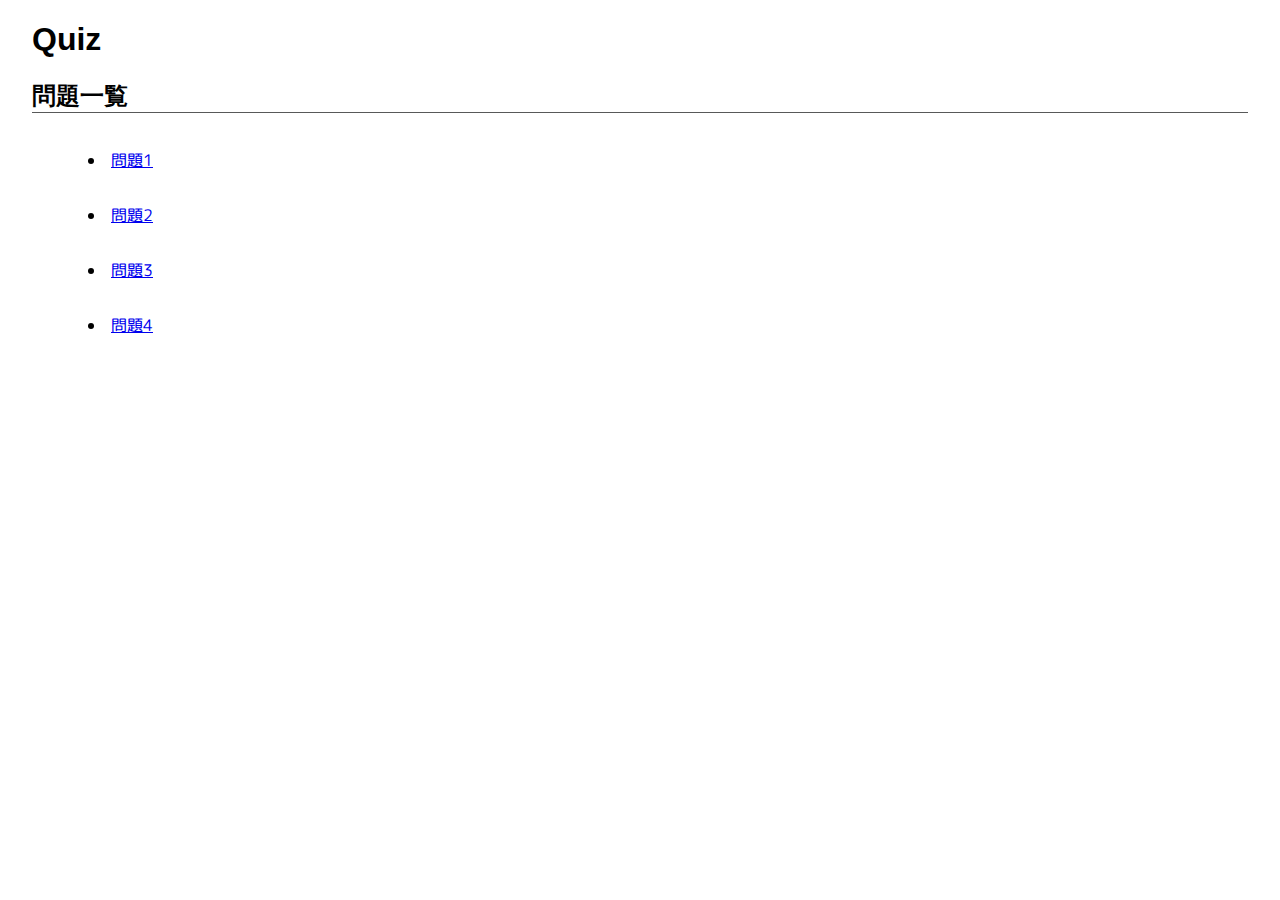
<file: index.html>
<!DOCTYPE html>

<html lang="en">
  <head>
    <meta charset="UTF-8" />
    <meta name="viewport" content="width=device-width, initial-scale=1.0" />
    <link rel="stylesheet" href="style.css" />
    <title>Quiz</title>
  </head>
  <body>
    <div id="main">
      <h1>Quiz</h1>
      <h2>問題一覧</h2>
      <ul>
        <li><a href="question1.html">問題1</a></li>
        <li><a href="question2.html">問題2</a></li>
        <li><a href="question3.html">問題3</a></li>
        <li><a href="question4.html">問題4</a></li>
      </ul>
    </div>
  </body>
</html>
</file>
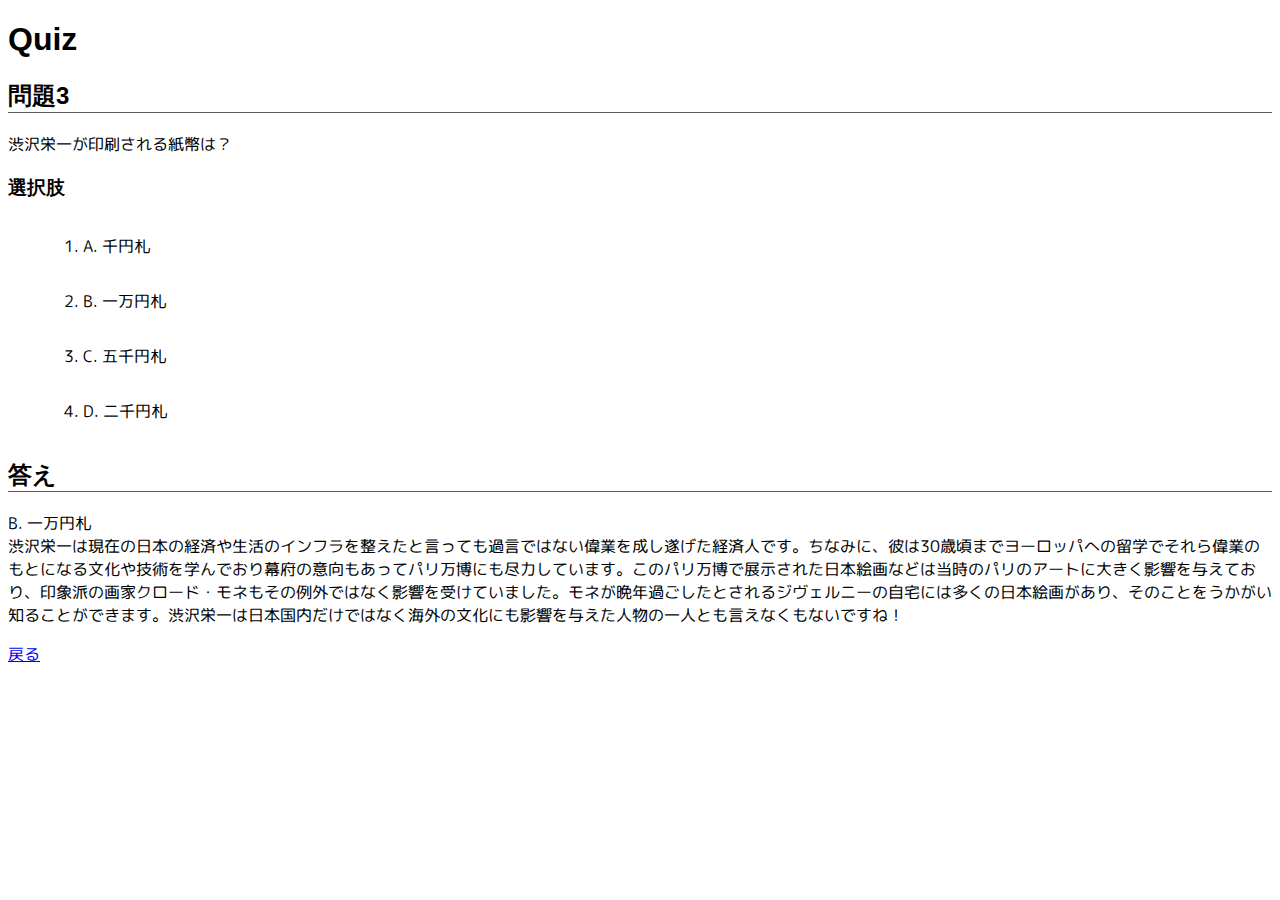
<file: question3.html>
<!DOCTYPE html>
<html lang="en">
  <head>
    <meta charset="UTF-8" />
    <meta name="viewport" content="width=device-width, initial-scale=1.0" />
    <link rel="stylesheet" href="style.css" />
    <title>問題3 | Quiz</title>
  </head>
  <body>
    <h1>Quiz</h1>
    <h2>問題3</h2>
    <p>渋沢栄一が印刷される紙幣は？</p>
    <h3>選択肢</h3>
    <ol>
      <li data-answer="A">A. 千円札</li>
      <li data-answer="B">B. 一万円札</li>
      <li data-answer="C">C. 五千円札</li>
      <li data-answer="D">D. 二千円札</li>
    </ol>

    <h2>答え</h2>
    <p>
      B. 一万円札 <br />
      渋沢栄一は現在の日本の経済や生活のインフラを整えたと言っても過言ではない偉業を成し遂げた経済人です。ちなみに、彼は30歳頃までヨーロッパへの留学でそれら偉業のもとになる文化や技術を学んでおり幕府の意向もあってパリ万博にも尽力しています。このパリ万博で展示された日本絵画などは当時のパリのアートに大きく影響を与えており、印象派の画家クロード・モネもその例外ではなく影響を受けていました。モネが晩年過ごしたとされるジヴェルニーの自宅には多くの日本絵画があり、そのことをうかがい知ることができます。渋沢栄一は日本国内だけではなく海外の文化にも影響を与えた人物の一人とも言えなくもないですね！
    </p>
    <a href="index.html">戻る</a>
  </body>
</html>
</file>
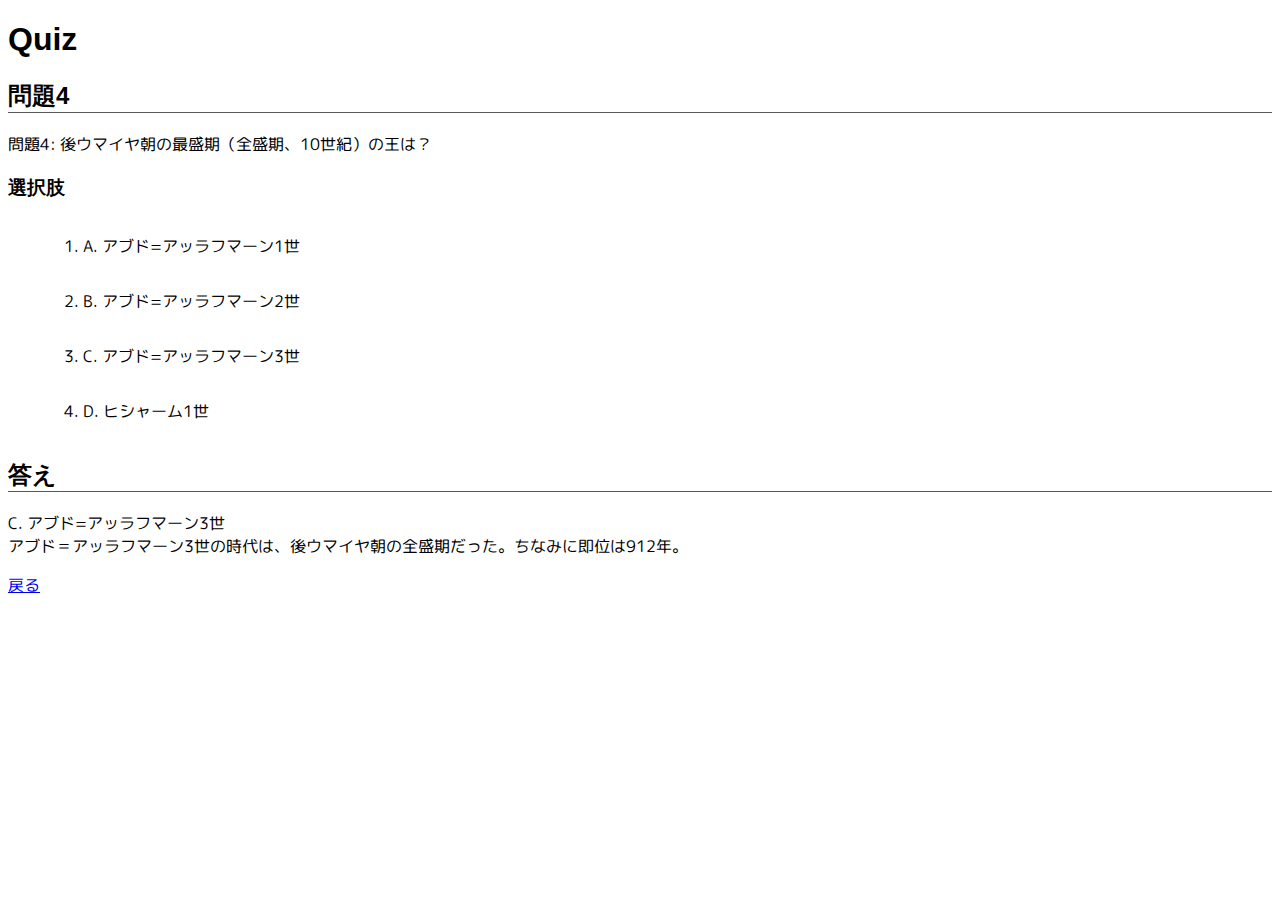
<file: question4.html>
<!DOCTYPE html>
<html lang="en">
  <head>
    <meta charset="UTF-8" />
    <meta name="viewport" content="width=device-width, initial-scale=1.0" />
    <link rel="stylesheet" href="style.css" />
    <title>問題4 | Quiz</title>
  </head>
  <body>
    <h1>Quiz</h1>
    <h2>問題4</h2>
    <p>問題4: 後ウマイヤ朝の最盛期（全盛期、10世紀）の王は？</p>
    <h3>選択肢</h3>
    <ol>
      <li data-answer="A">A. アブド=アッラフマーン1世</li>
      <li data-answer="B">B. アブド=アッラフマーン2世</li>
      <li data-answer="C">C. アブド=アッラフマーン3世</li>
      <li data-answer="D">D. ヒシャーム1世</li>
    </ol>

    <h2>答え</h2>
    <p>
      C. アブド=アッラフマーン3世 <br />
      アブド＝アッラフマーン3世の時代は、後ウマイヤ朝の全盛期だった。ちなみに即位は912年。
    </p>
    <a href="index.html">戻る</a>
  </body>
</html>
</file>
<file: style.css>
@import url("https://fonts.googleapis.com/css2?family=M+PLUS+Rounded+1c:wght@400;700&display=swap");
body {
  font-family: "M PLUS Rounded 1c", sans-serif;
}

h1,
h2,
h3 {
  font-family: "游ゴシック体", "YuGothic", "游ゴシック", "Yu Gothic", sans-serif;
}

h2 {
  border-bottom: 1px solid #585959;
}

ul li,
ol li {
  padding: 1em;
  list-style-position: inside;
}

ol.answers {
  list-style: upper-alpha;
}
ol.answers li:hover {
  border: 0.1em solid #1e366e;
  background-color: #e5ecfc;
  padding: 0.9em;
  cursor: pointer;
}

div#section-corrent-answer {
  display: none;
}

span#correct-answer {
  font-weight: bold;
  color: #f05959;
}

#main {
  padding: 0 1.5em;
}

div.section {
  margin-top: 2em;
}
</file>
